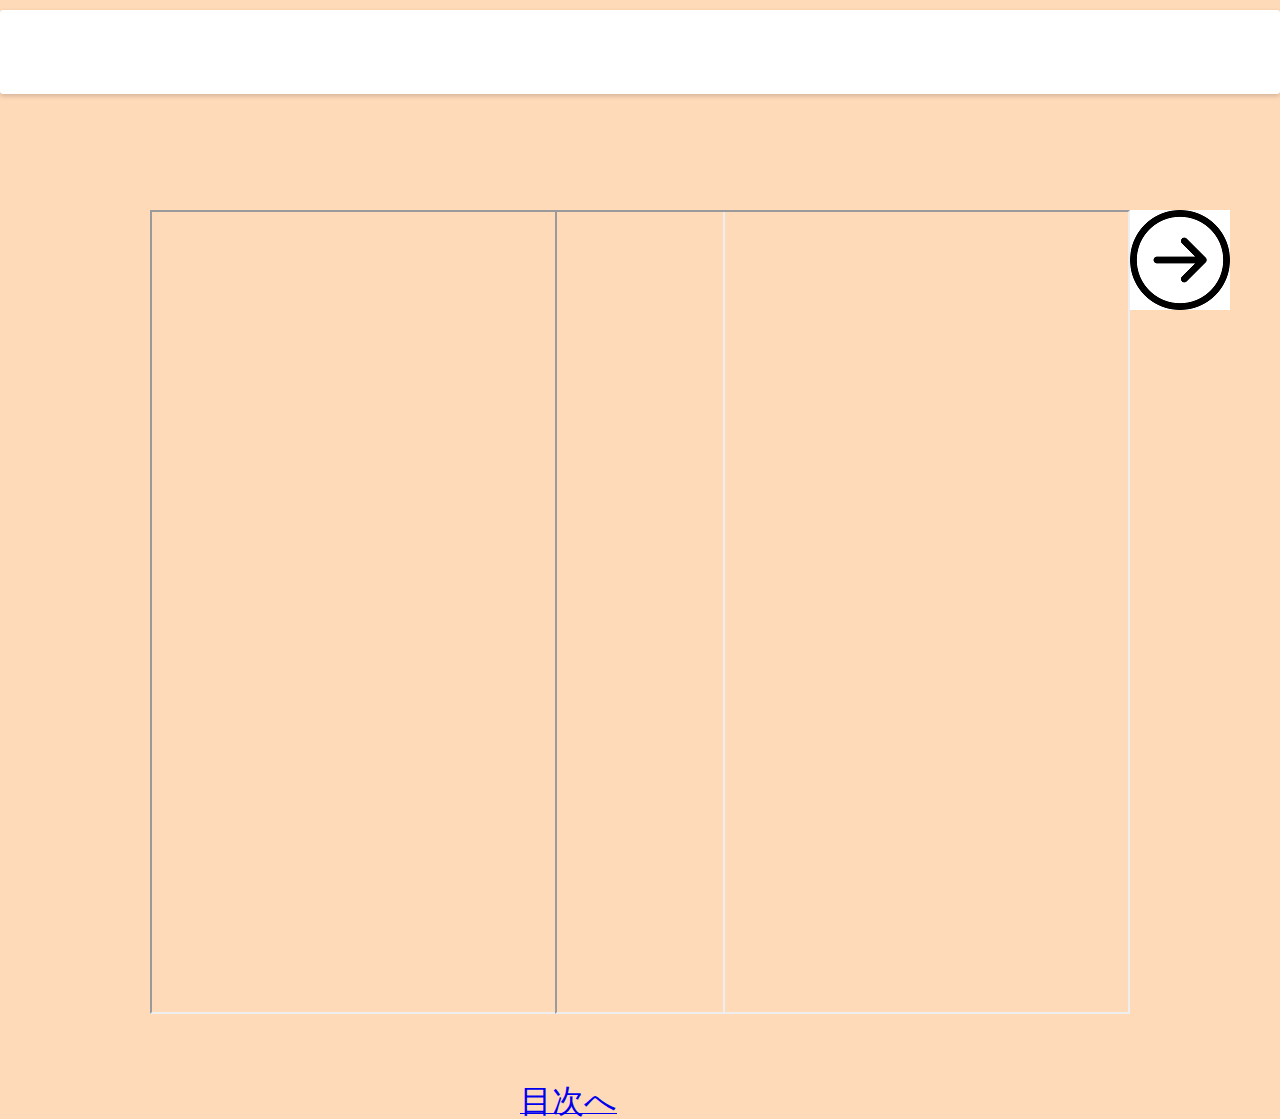
<file: index.html>
<!DOCTYPE html>
<html>
<head>
  <meta charset="utf-8">
	<meta http-equiv="X-UA-Compatible" content="IE=edge">
	<link rel="stylesheet" href="style.css" type="text/css">
  </head>
  <body>
    <iframe class="p1" seamless src="YAMANAMIp1.pdf#toolbar=0&navpanes=0" scrolling="no"></iframe>
    <iframe class="p2" seamless src="YAMANAMIp2.pdf#toolbar=0&navpanes=0" scrolling="no"></iframe>
    <a class="next" href="https://yamanashiunivgi.github.io/puti-yamanami2021/path/to/index.html"><img src="next.png" alt="次へ"></a>
    <a class="index" href="https://yamanashiunivgi.github.io/puti-yamanami2021/index.html"><font size=6>目次へ</a>

</body>
</html>
</file>
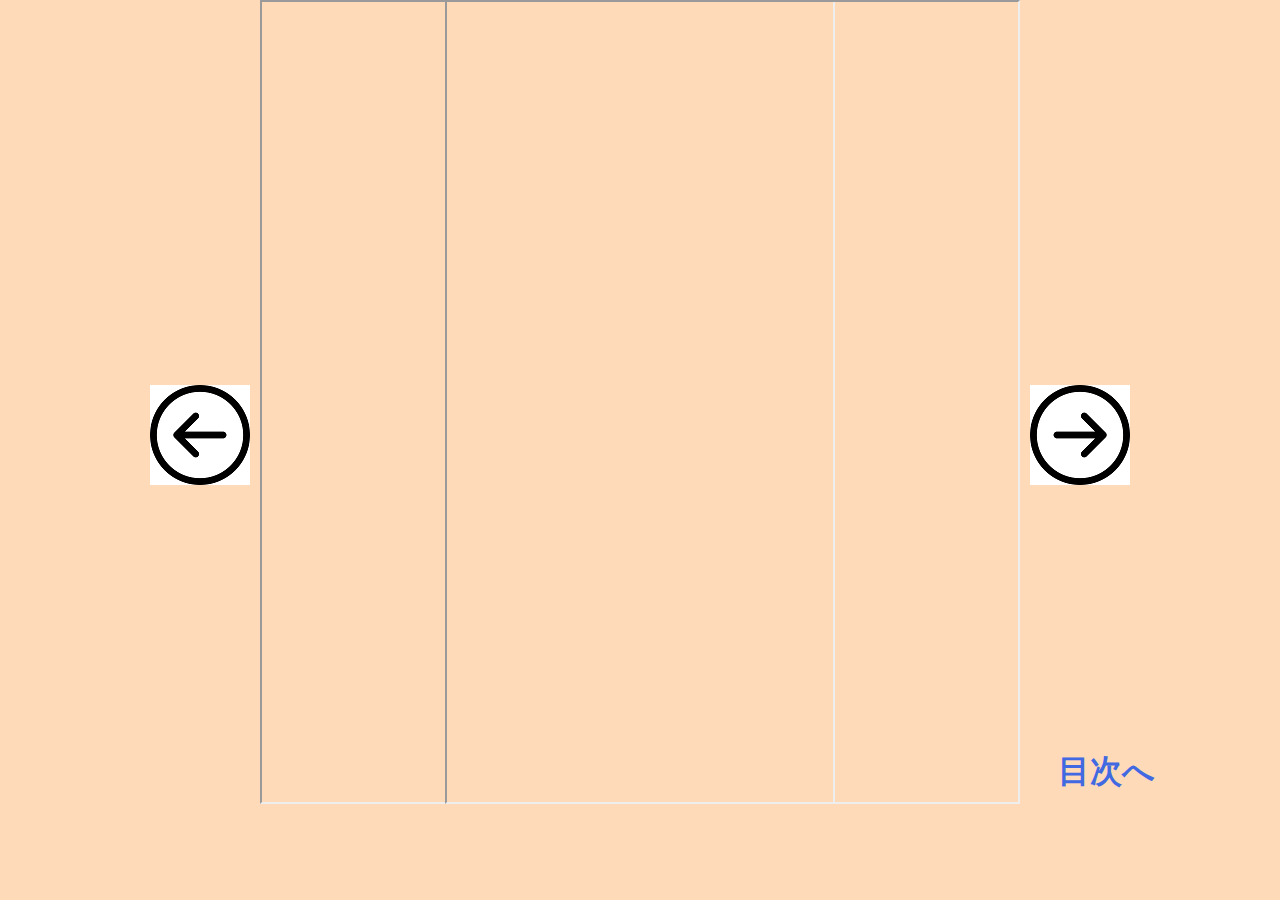
<file: path/to/index.html>
<!DOCTYPE html>
<html>
<head>
  <meta charset="utf-8">
	<meta http-equiv="X-UA-Compatible" content="IE=edge">
	<link rel="stylesheet" href="style.css" type="text/css">
  </head>
  <body>
    <iframe class="p1" seamless src="YAMANAMIp3.pdf#toolbar=0&navpanes=0" scrolling="no"></iframe>
    <iframe class="p2" seamless src="YAMANAMIp4.pdf#toolbar=0&navpanes=0" scrolling="no"></iframe>
    <a class="back" href=".../index.html"><img src="back.png" alt="前へ"></a>
    <a class="next" href="../path5/to/index.html"><img src="next.png" alt="次へ"></a>
    <a class="index" href=".../index.html"><font size=6>目次へ</a>

</body>
</html>
</file>
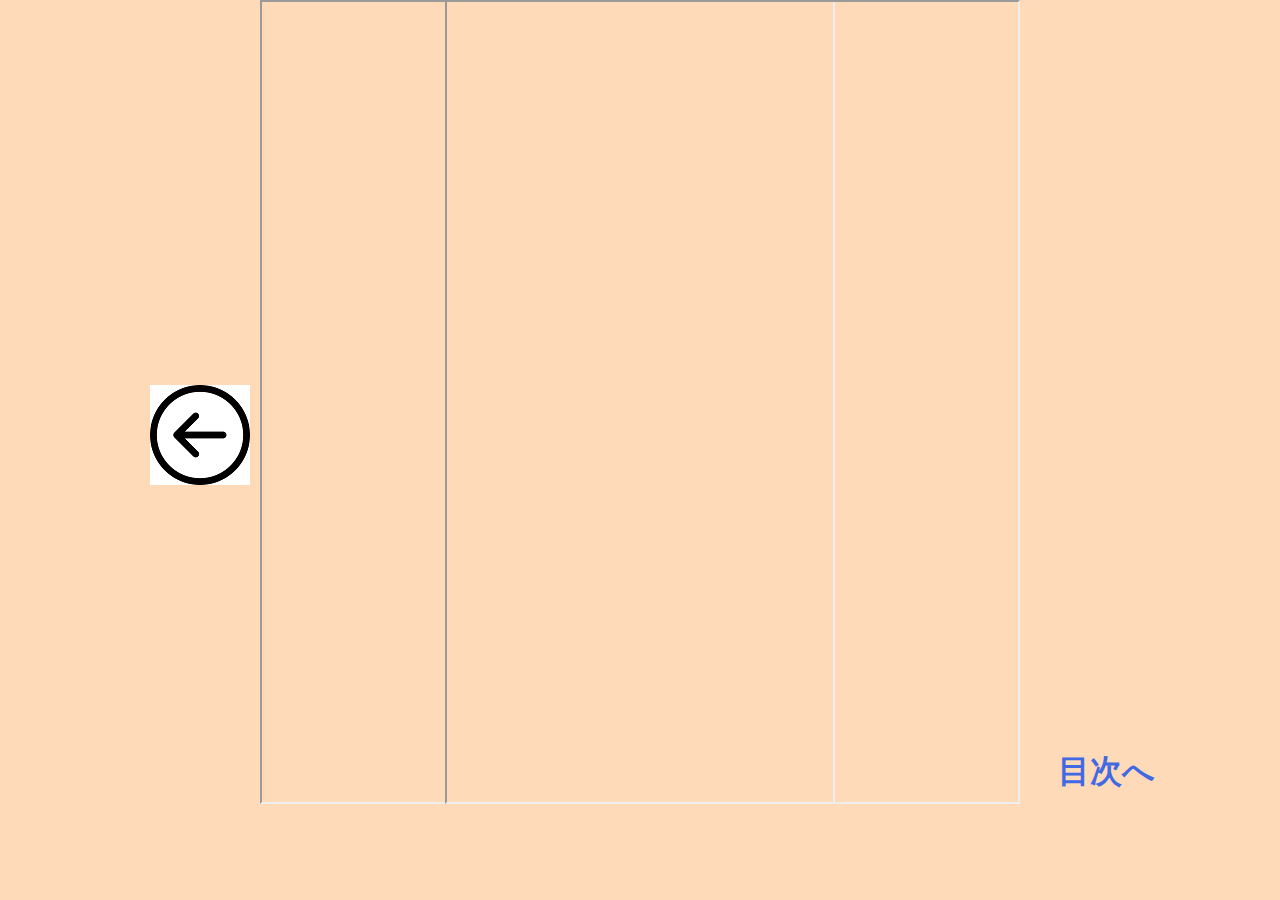
<file: path5/to/index.html>
<!DOCTYPE html>
<html>
<head>
  <meta charset="utf-8">
	<meta http-equiv="X-UA-Compatible" content="IE=edge">
	<link rel="stylesheet" href="style.css" type="text/css">
  </head>
  <body>
    <iframe class="p1" seamless src="YAMANAMIp5.pdf#toolbar=0&navpanes=0" scrolling="no"></iframe>
    <iframe class="p2" seamless src="YAMANAMIp6.pdf#toolbar=0&navpanes=0" scrolling="no"></iframe>
    <a class="back" href="https://yamanashiunivgi.github.io/puti-yamanami2021/path/to/index.html"><img src="back.png" alt="前へ"></a>
    <a class="index" href="https://yamanashiunivgi.github.io/puti-yamanami2021/index.html"><font size=6>目次へ</a>

</body>
</html>
</file>
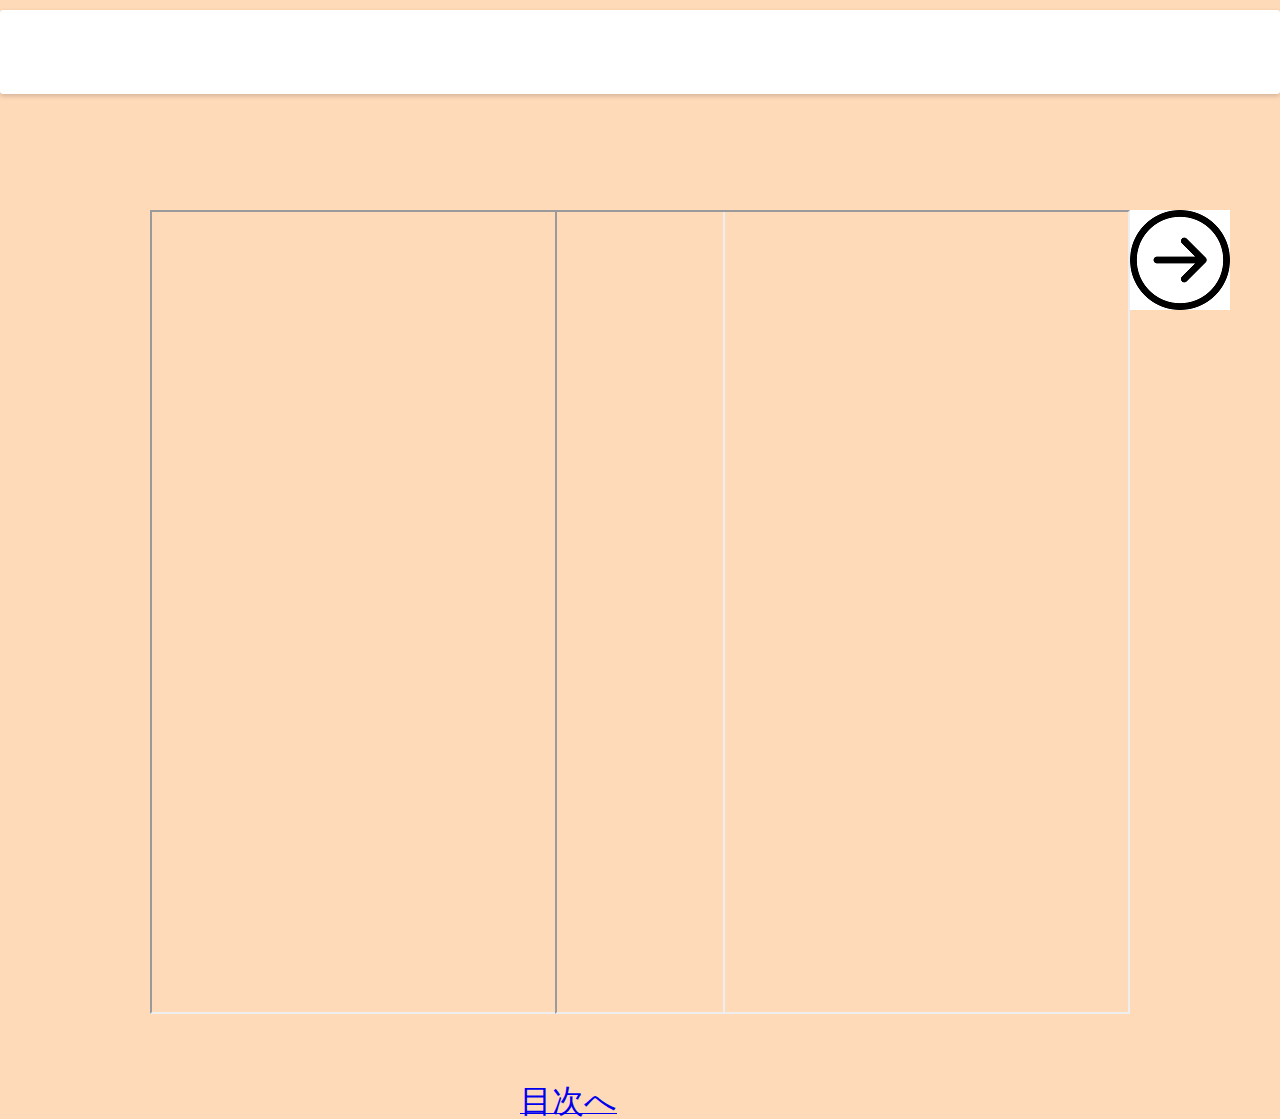
<file: p3-p4.html>
<!DOCTYPE html>
<html>
<head>
  <meta charset="utf-8">
	<meta http-equiv="X-UA-Compatible" content="IE=edge">
	<link rel="stylesheet" href="style.css" type="text/css">
  </head>
  <body>
    <iframe class="p1" seamless src="YAMANAMIp3.pdf#toolbar=0&navpanes=0" scrolling="no"></iframe>
    <iframe class="p2" seamless src="YAMANAMIp4.pdf#toolbar=0&navpanes=0" scrolling="no"></iframe>
    <a class="next" href="p1-2.html"><img src="back.png" alt="前へ"></a>
    <a class="next" href="p5-6.html"><img src="next.png" alt="次へ"></a>
    <a class="index" href="p1-2.html"><font size=6>目次へ</a>

</body>
</html>
</file>
<file: style.css>
.p1{
    width: 571px;
    height: 800px;
    position: absolute;
    top: 200px;
    left: 150px;
}

.p2{
    width: 571px;
    height: 800px;
    position: absolute;
    top: 200px;
    right: 150px;
}

.next{
    width: 100px;
    height: 100px;
    position: absolute;
    top: 200px;
    right: 50px;
}

.index{
    width: 300px;
    height: 100px;
    position: relative;
    top: 1050px;
    left: 500px;
}

.test{
    color: #ff0000;
}

p {
   color: #000000;
   text-align: center;
}

html {
    background-color: #ffdab9;
}
 
body {
    background-color: #fff;
    padding: 20px 20px 20px;
    max-width: 1500px;
    margin: 10px auto;
    box-shadow: 0px 2px 5px 0px rgba(0, 0, 0, 0.18);
    border-radius: 3px;
    position: relative;
}
</file>
<file: path/to/style.css>
.p1{
    width: 571px;
    height: 800px;
    position: absolute;
    top: 0px;
    left: 260px;
}

.p2{
    width: 571px;
    height: 800px;
    position: absolute;
    top: 0px;
    right: 260px;
}

.back{
    width: 100px;
    height: 100px;
    position: absolute;
    top: 385px;
    left: 150px;
}

.next{
    width: 100px;
    height: 100px;
    position: absolute;
    top: 385px;
    right: 150px;
}

.index{
    color: #4169e1;
    text-decoration: none;
    font-weight: bold;
    position: absolute;
    top: 750px;
    right: 125px;
}
.index:visited {
  color: #4169e1;
}


html {
    background-color: #ffdab9;
}
</file>
<file: path5/to/style.css>
.p1{
    width: 571px;
    height: 800px;
    position: absolute;
    top: 0px;
    left: 260px;
}

.p2{
    width: 571px;
    height: 800px;
    position: absolute;
    top: 0px;
    right: 260px;
}

.back{
    width: 100px;
    height: 100px;
    position: absolute;
    top: 385px;
    left: 150px;
}

.next{
    width: 100px;
    height: 100px;
    position: absolute;
    top: 385px;
    right: 150px;
}

.index{
    color: #4169e1;
    text-decoration: none;
    font-weight: bold;
    position: absolute;
    top: 750px;
    right: 125px;
}
.index:visited {
  color: #4169e1;
}


html {
    background-color: #ffdab9;
}
 >
</file>
